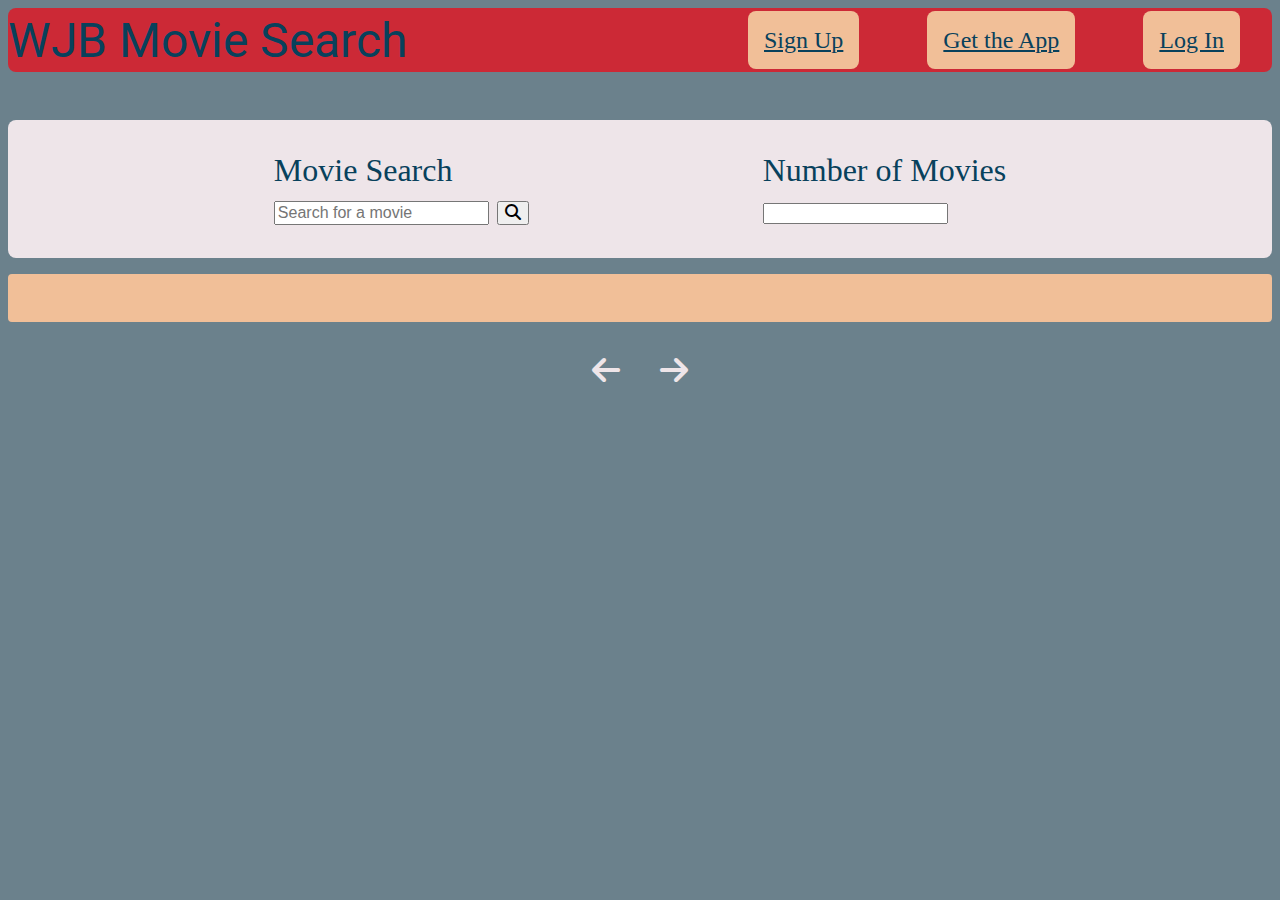
<file: index.html>
<!doctype html>
<html lang="en">
  <head>
    <title>Search Engine</title>
    <!-- Required meta tags -->
    <meta charset="utf-8">
    <meta name="viewport" content="width=device-width, initial-scale=1, shrink-to-fit=no">

    <!-- Bootstrap CSS -->
    <!-- <link rel="stylesheet" href="https://stackpath.bootstrapcdn.com/bootstrap/4.3.1/css/bootstrap.min.css" integrity="sha384-ggOyR0iXCbMQv3Xipma34MD+dH/1fQ784/j6cY/iJTQUOhcWr7x9JvoRxT2MZw1T" crossorigin="anonymous"> -->
    <!-- Local stylesheet references -->
    <link rel="stylesheet" href="css/style.css">
    <!--Font awesome CDN-->
    <link rel="stylesheet" href="https://cdnjs.cloudflare.com/ajax/libs/font-awesome/6.5.2/css/all.min.css">
    <!--Google jQuery CDN-->
    <script src="https://ajax.googleapis.com/ajax/libs/jquery/3.7.1/jquery.min.js"></script>
  </head>
  <body>
   <div class="container">
    <div class="navbar">
      <div class="siteTitle">WJB Movie Search</div>
      <div class="navButtons">
        <a class="navButton" href="#">Sign Up</a>
        <a class="navButton" href="#">Get the App</a>
        <a class="navButton" href="#">Log In</a>
      </div>  
    </div>
    <div class="searchInfo">
    <div class="searchContainer">
        <div class="movieSearchTitle">Movie Search</div>
        <div class="searchBar">
            <input type="text" class="movieSearch" placeholder="Search for a movie" id="search">
            <button type="button" id="submit"><i class="fa-solid fa-magnifying-glass"></i></button>
        </div>
    </div>
    <div class="numberOfMovies">
    <div class="movieSearchResults">Number of Movies</div>
    <div class="movieNumberBar">
        <input type="number" class="movieSearchNumber" id="movieSearchNumber">
    </div>
</div>
</div>
<div class="movieList" id="movieList">
</div>

<div class="pageArrows">
    <div class="pageArrowIcons">
        <i class="fa-solid fa-arrow-left" id="backArrow"></i>
    <i class="fa-solid fa-arrow-right" id="fwdArrow"></i> 
    </div>
     
</div>

   </div>


      
    <!-- Optional JavaScript -->
    <script src="scripts/main.js"></script>
    <!-- jQuery first, then Popper.js, then Bootstrap JS -->
    <!--<script src="https://code.jquery.com/jquery-3.3.1.slim.min.js" integrity="sha384-q8i/X+965DzO0rT7abK41JStQIAqVgRVzpbzo5smXKp4YfRvH+8abtTE1Pi6jizo" crossorigin="anonymous"></script>-->
    <script src="https://cdnjs.cloudflare.com/ajax/libs/popper.js/1.14.7/umd/popper.min.js" integrity="sha384-UO2eT0CpHqdSJQ6hJty5KVphtPhzWj9WO1clHTMGa3JDZwrnQq4sF86dIHNDz0W1" crossorigin="anonymous"></script>
    <script src="https://stackpath.bootstrapcdn.com/bootstrap/4.3.1/js/bootstrap.min.js" integrity="sha384-JjSmVgyd0p3pXB1rRibZUAYoIIy6OrQ6VrjIEaFf/nJGzIxFDsf4x0xIM+B07jRM" crossorigin="anonymous"></script>
  </body>
</html>
</file>
<file: css/style.css>
@import url('https://fonts.googleapis.com/css2?family=Antic+Slab&family=Calistoga&family=Gloria+Hallelujah&family=Poiret+One&family=Poppins:ital,wght@0,100;0,200;0,300;0,400;0,500;0,600;0,700;0,800;0,900;1,100;1,200;1,300;1,400;1,500;1,600;1,700;1,800;1,900&family=Roboto:ital,wght@0,100;0,300;0,400;0,500;0,700;0,900;1,100;1,300;1,400;1,500;1,700;1,900&family=Sedan:ital@0;1&display=swap');

body{
    background-color: #6B818C;
}

:root{
    --bg-color: #CC2936;
    --text-color: #08415C;
    --alt-color1: #F1bf98;
    --alt-color2: #EEE5E9;
}


.navbar{
    display: flex;
    background: var(--bg-color);
    height: 4rem;
    width: 100%;
    border-radius: 0.5rem;
    justify-content: space-between;
    align-items: center;
}

.siteTitle{
    font-size: 3rem;
    font-family: "Roboto", sans-serif;
    color: var(--text-color);
}

.navButton{
    margin: 0 2rem;
    background: var(--alt-color1);
    padding: 1rem;
    border-radius: 0.5rem;
    color: var(--text-color);
    font-size: 1.5rem;
}

.navButton:hover{
    background-color: var(--alt-color2);
}

.searchInfo{
    display: flex;
    background: var(--alt-color2);
    margin-top: 3rem;
    padding: 2rem;
    justify-content: space-evenly;
    border-radius: 0.5rem;
    font-size: 2rem;
    color: var(--text-color);
}

.searchBar .movieSearch, button{
    font-size: 1rem;
}

.movieNumberBar .movieNumberSearch{
    font-size: 1rem;
}

.movieNumberBar input::-webkit-inner-spin-button, input::-webkit-outer-spin-button{
-webkit-appearance: none;
margin: 0;
}

.movieList{
    margin: 1rem 0;
    display: grid;
    grid-template-columns: repeat(5, 1fr);
    grid-template-rows: repeat(2, 1fr);
    background: var(--alt-color1);
    gap: 1rem;
    border-radius: 0.25rem;
    border: solid 1rem var(--alt-color1);
    position: relative;
}

.movieList img{
 width: 100%;
 height: 100%;
 box-shadow:.5rem .5rem rgba(0, 0, 0, 0.7);
 transition: all 1s ease-in;
}

.movieList img:hover{
    opacity: 15%;
    cursor: pointer;
}

.moviePoster{
    position: relative;
}

.moviePoster img{
z-index: 2;
position: inherit;
}

.movieInfo{
    position: absolute;
    top: 0;
    left: 0;
    width: 100%;
    height: auto;
    z-index: 1;
}

.movieInfo .movieName, .movieYear{
    align-items: center;
    justify-content: center;
    text-align: center;
}

.pageArrows {
    display: flex;
    align-items: center;
    justify-content: center;
}

.pageArrowIcons {
    font-size: 2rem;
}

.pageArrowIcons i{
    margin: 1rem;
    color: var(--alt-color2);
}

.pageArrowIcons i:hover{
    color: var(--alt-color1);
    cursor: pointer;
}

@media(max-width:1024px){
  .siteTitle {
    font-size: 1.5rem;
  }  
  .navButton {
    font-size: 1rem;
  }
}

@media(max-width:768px){
    .siteTitle{
        font-size: 0.8rem;
    }

    .navButton{
        font-size: 0.45rem;
        padding: 0.8rem;
        margin: 0 1rem;
    }

    .searchInfo{
        font-size: 1.25rem;
    }

    .searchBar .movieSearch{
     width: 70%;   
    }
}

@media(max-width: 480px){
    .siteTitle {
        font-size: 60%;
    }
    
    .navButton{
        margin: 0 8px;
    }

    .searchContainer{
        margin-left: -16px;
    }

    .movieSearchTitle{
        font-size: 70%;
    }

    .searchBar .movieSearch{
        width: 60%;   
       }

      .searchBar button{
        font-size: 70%;
      } 

      .numberOfMovies{
        margin-right: -1rem;
      }

    .movieSearchResults{
        font-size: 70%;
    }

    .movieNumberBar .movieSearchNumber{
        width: 60%;
    }

    .movieInfo{
        font-size: 70%;
    }
}

@media(max-width: 320px){
    .navbar{
        flex-direction: column;
        height: auto;
    }

    .siteTitle{
      font-size: 150%;  
    }

    .navButtons{
        display: flex;
        flex-direction: column;
        width: 100%;
        margin-top: .5rem;
    }

    .navButton{
        font-size: 100%;
        justify-content: center;
        align-items: center;
        margin-top: 0.5rem;
        display: flex;
    }
    
    .searchInfo{
     flex-direction: column;
     align-items: center;
     justify-content: center;   
    }

    .searchContainer, .numberOfMovies{
        margin: auto;
    }
    
    .movieList{
        grid-template-columns: repeat(1, 1fr);
        grid-template-rows: repeat(10, 1fr);
    }    

    .movieName, .movieYear{
        font-size: 200%;
    }
}
</file>
